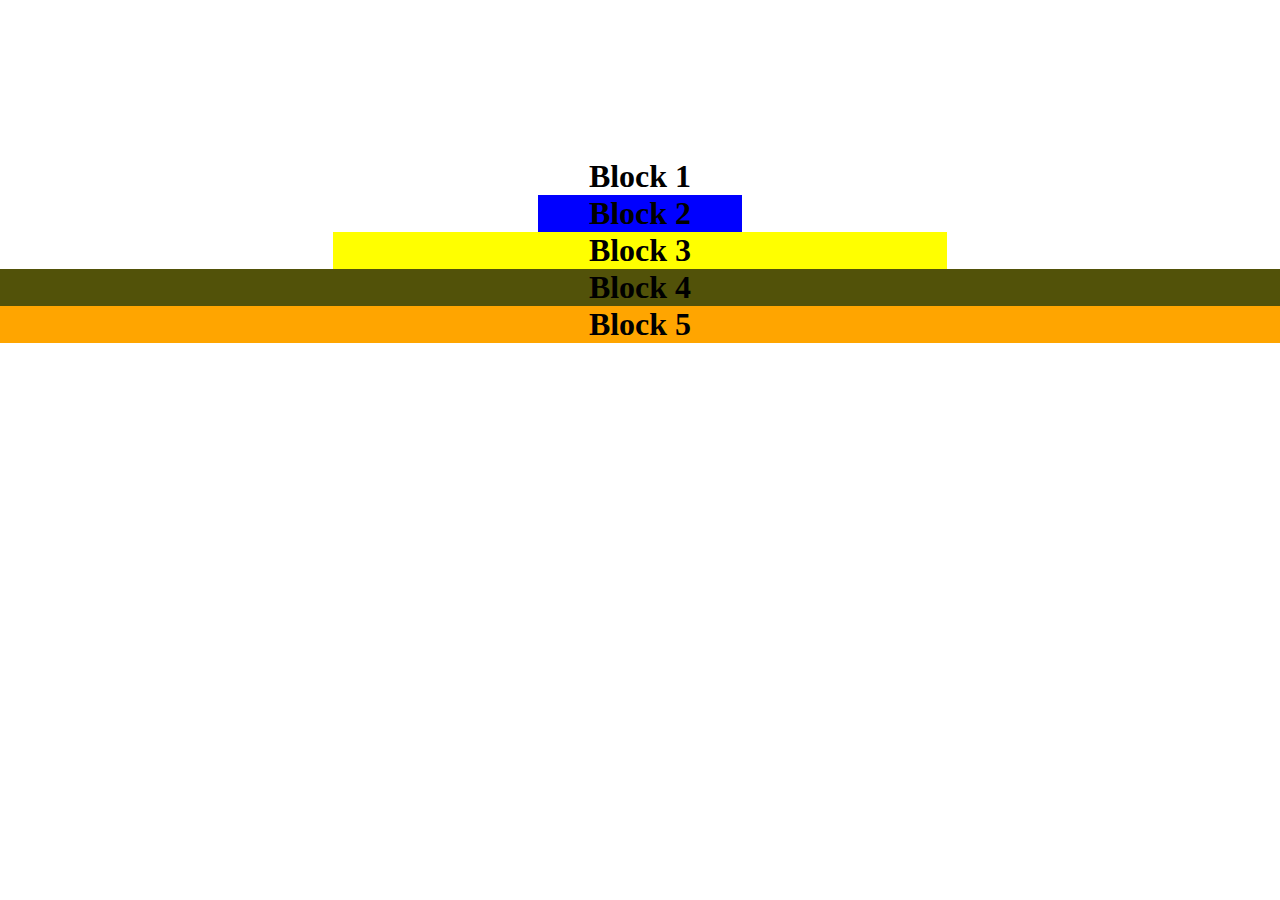
<file: week5_day1/week5_day3/index.html>
<!DOCTYPE html>
<html lang="en">
<head>
    <meta charset="UTF-8">
    <meta http-equiv="X-UA-Compatible" content="IE=edge">
    <meta name="viewport" content="width=device-width, initial-scale=1.0">
    <title>Document</title>
    <link rel="stylesheet" href="./CSS/style.css">
</head>
<body>
    <div class="block1-1">
        <h1 class="block-1__title">
            Block 1
        </h1>
        <div class="block-2">
            <h1 class="block-2__title">
                Block 2
            </h1>
            <div class="block-3">
                <h1 class="block-3__title">
                    Block 3
                </h1>
                <div class="block-4">
                    <h1 class="block4__title">
                        Block 4
                    </h1>
                    <div class="block-5">
                        <h1 class="block5__title">
                            Block 5
                        </h1>
                        
                    </div>
                </div>
            </div>
        </div>
    </div>
</html>
</file>
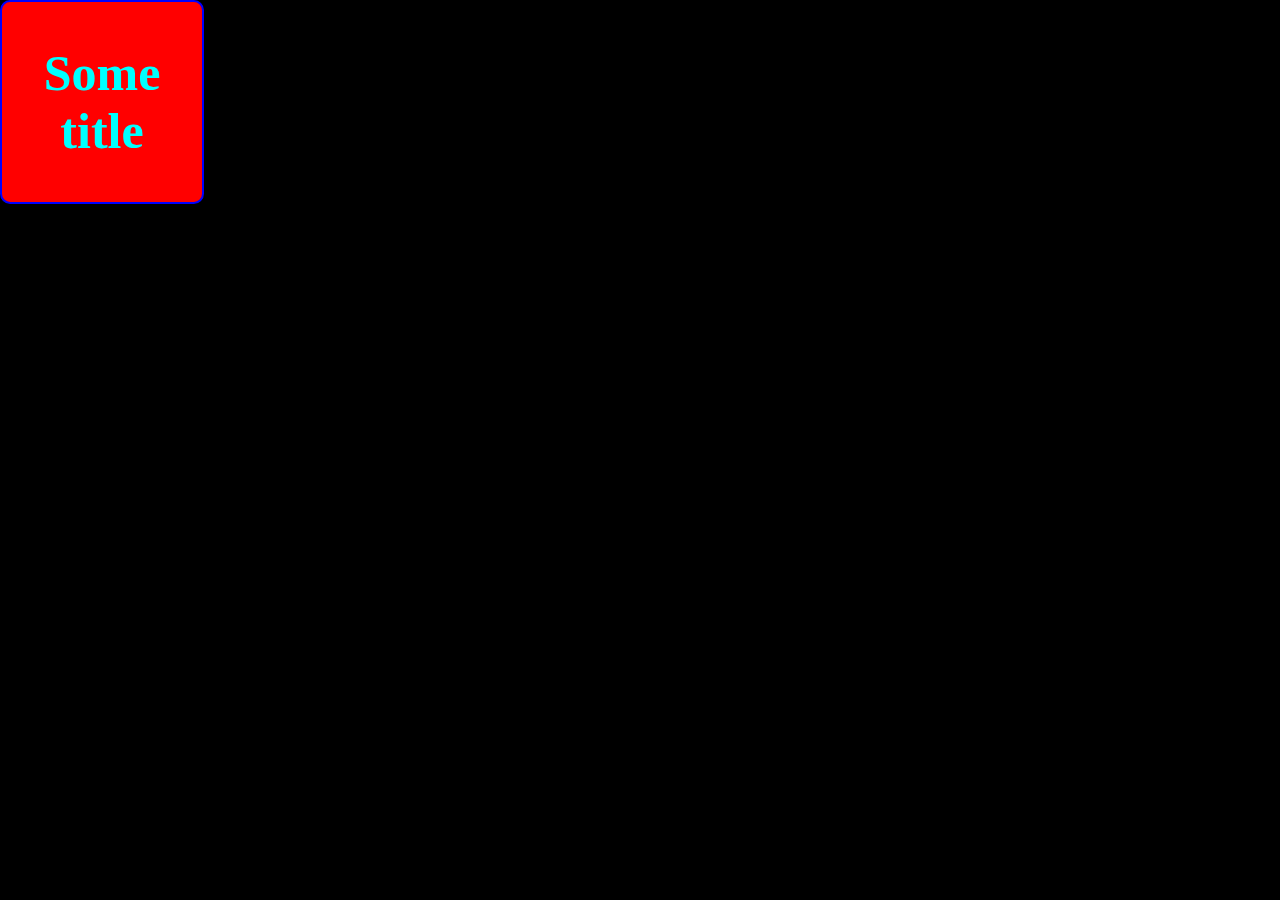
<file: week5_day1/week5_day2/main.html>
<!DOCTYPE html>
<html lang="en">
<head>
    <meta charset="UTF-8">
    <meta http-equiv="X-UA-Compatible" content="IE=edge">
    <meta name="viewport" content="width=device-width, initial-scale=1.0">
    <title>HTML with css</title>
    <link rel="stylesheet" href="./style.css">
</head>
<body>
    <div id="unique_block">
        <h1 class="title">
                Some title
        </h1>
    <div>
</body>
</html>
</file>
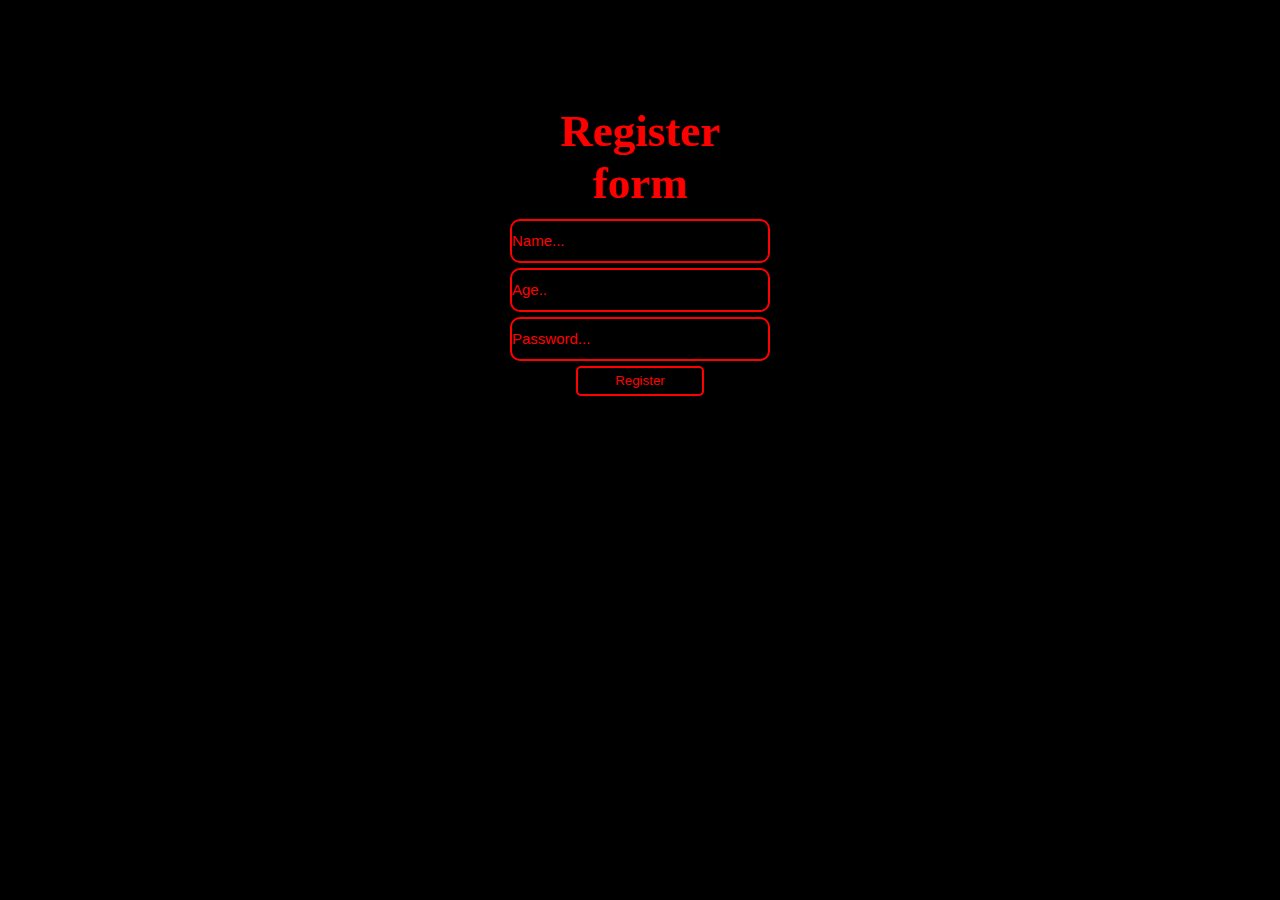
<file: week5_day1/week5_day3/register_form/register.html>
<!DOCTYPE html>
<html lang="en">
<head>
    <meta charset="UTF-8">
    <meta http-equiv="X-UA-Compatible" content="IE=edge">
    <meta name="viewport" content="width=device-width, initial-scale=1.0">
    <title>Register page</title>
    <link rel="stylesheet" href="./CSS/style.css">
</head>
<body>
    <form class="register-form">
        <h1 class ="form__title">Register form</h1>
        <input type="text" class="form__input" id="name_input" placeholder="Name...">
        <input type="name" class="form__input" id="age_input" placeholder="Age..">
        <input type="password" class="form__input" id="password_input" placeholder="Password...">
        <button class="form__btn" id="form_btn">Register</button>
        
    </form>
    <script src="./JS/main.js"></script>
</body>
</html>
</file>
<file: week5_day1/week5_day3/CSS/style.css>
body {
    width: 100%;
    height: 500px;
    display: flex;
    justify-content: center;
    align-items: center;
    margin: 0;
    padding: 0; 
}
div {
    display: flex;
    flex-direction: column;
    align-items: center;
}
h1 {
    margin: 0;
    padding: 0;
}

.bloc-1 {
    width: 100%;
    height: 100;
    background-color: red;
}

.block-2 {
    width: 200%;
    height: 200%;
    background-color: blue;
}
.block-3 {
    width: 300%;
    height: 300%;
    background-color: yellow;
}
.block-4 {
    width: 400%;
    height: 400%;
    background-color: rgb(82, 82, 9);
}
.block-5 {
    width: 500%;
    height: 500%;
    background-color: orange;
}
</file>
<file: week5_day1/week5_day2/style.css>
body {
    background-color: black;
}


.title{
    color: aqua;
    font-size: 50px;
    font-family: ""
    /* margin top right bottom left */
    /* margin: 20px 10px */
}

#unique_block {
    width: 200px;
    height: 200px;
    background-color: red;
    border: 2px solid blue;
    border-radius: 5%;
    text-align: center;
    /* padding: 10px; */
    display: flex;
    justify-content: center;
    align-items: center;
}

* {
    padding: 0;
    margin: 0;
}
</file>
<file: week5_day1/week5_day3/register_form/CSS/style.css>
* {
    margin: 0;
    padding: 0;
}

body {
    background-color: black;
    width: 100%;
    height: 500px;
    display: flex;
    justify-content: center;
    align-items: center;
}

.register-form {
    width: 20%;
    display: flex;
    flex-direction: column;
    align-items: center;
    color: red;
}
.form__title {
    text-align: center;
    font-size: 45px;
    margin-bottom: 10px;
}
.form__input {
    width: 100%;
    height: 40px;
    margin-bottom: 5px;
    background-color: transparent;
    border: 2px solid red;
    font-size: 15px;
    border-radius: 10px;
    transition: 0.8s;

}

.form__input::placeholder {
    color: red;
}

.form__input:focus {
    background-color: red;
    color: black;
    outline: none;
    transition: 0.8s;
}

.form__btn {
    width: 50%;
    height: 30px;
    border: 2px solid red;
    border-radius: 5px;
    background-color: transparent;
    cursor: pointer;
    color: red;
}

.form__btn:hover {
    background-color: red;
    color: black;
    transition: 0.8;
}
</file>
